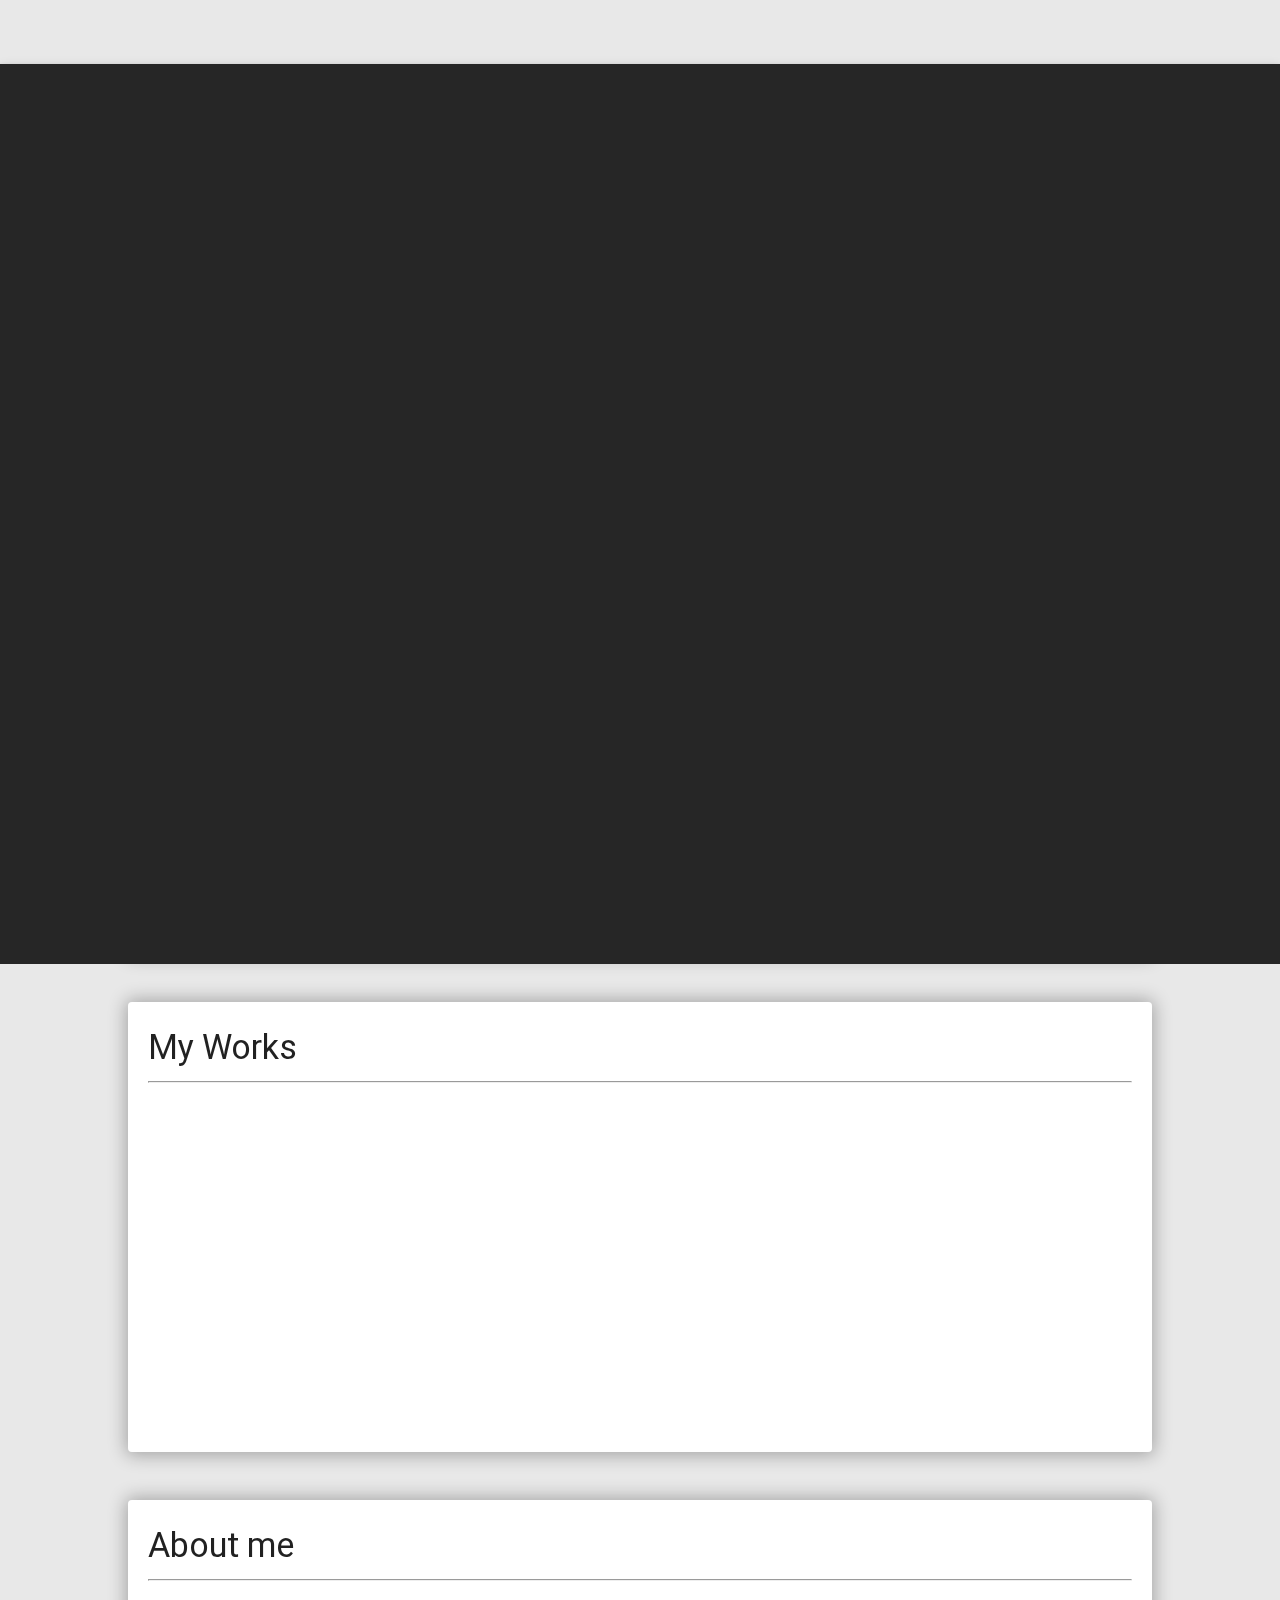
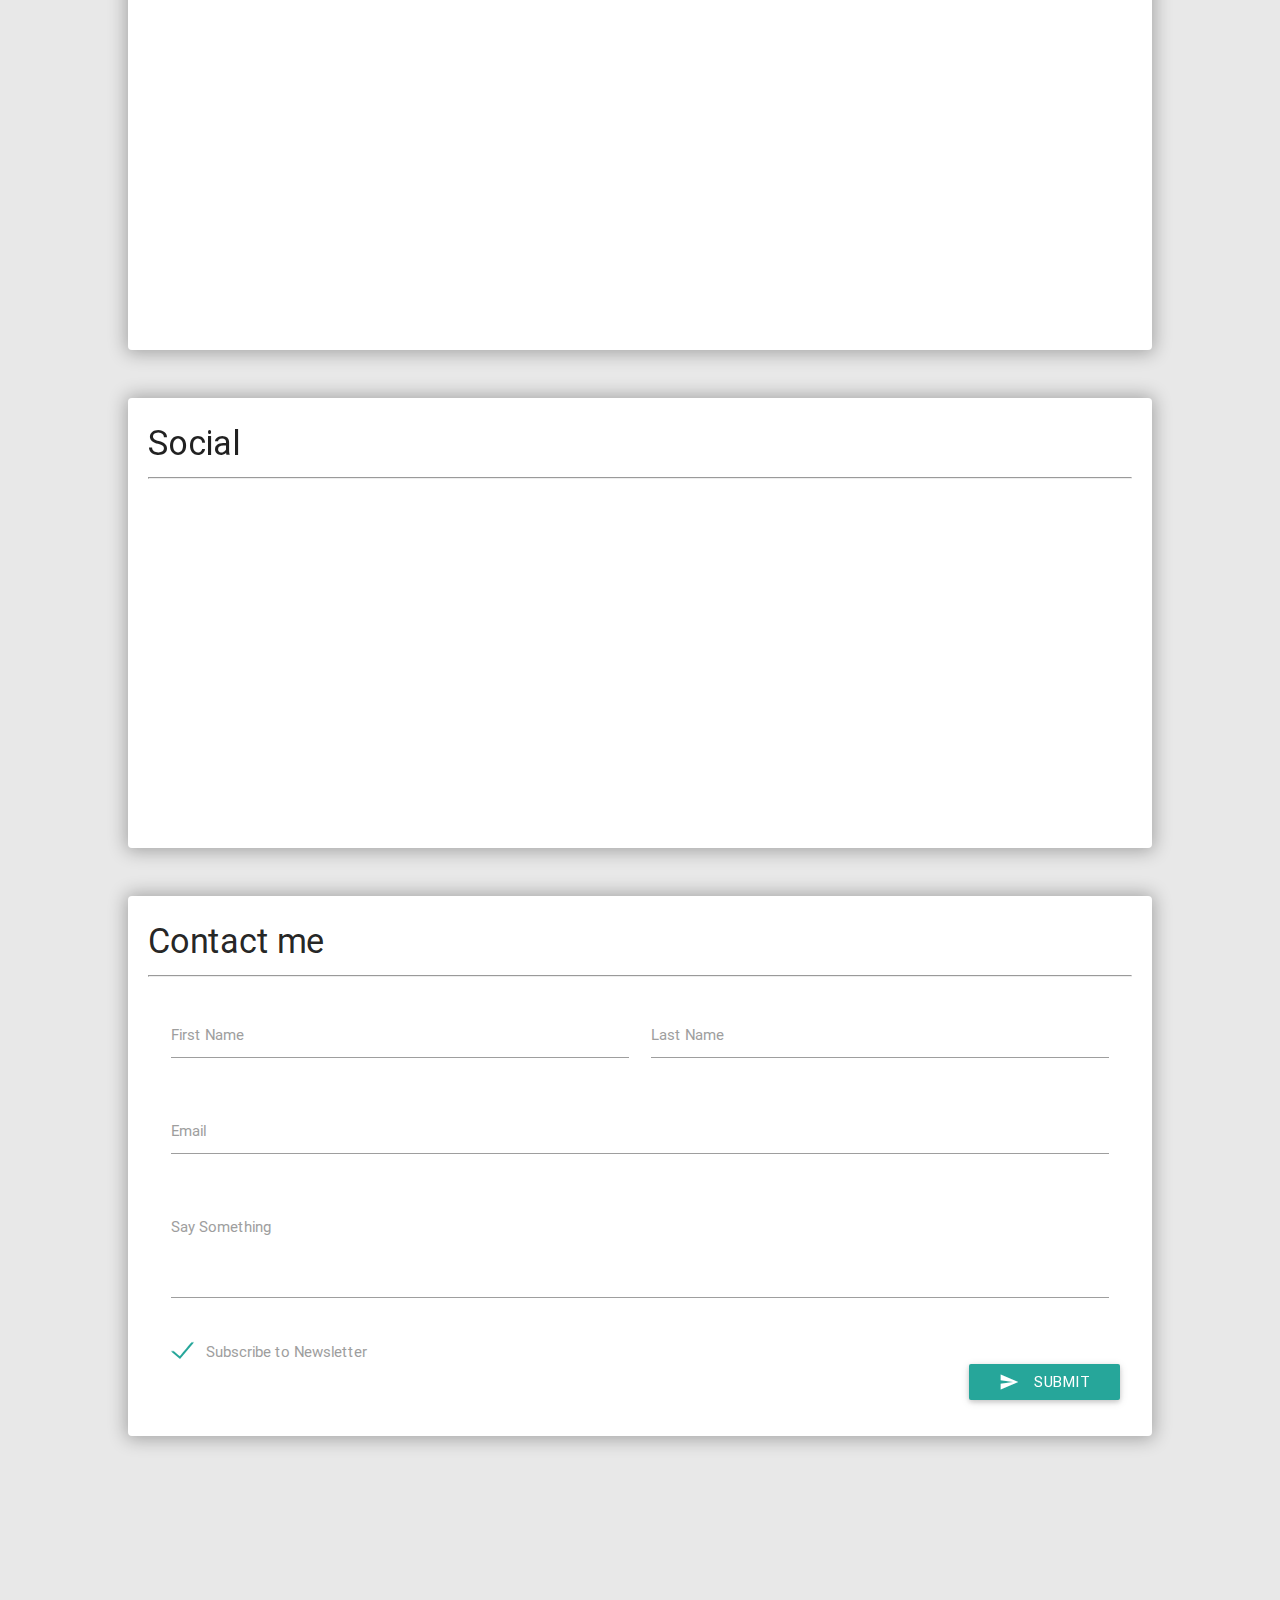
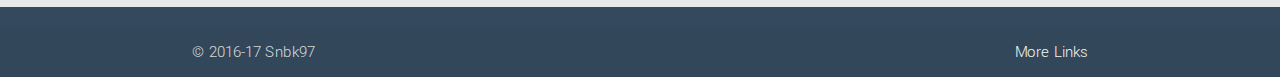
<file: index.html>
<!DOCTYPE html>
<html>
	<head>
		<title>
		Home | Sayan
		</title>
		<link href="http://fonts.googleapis.com/icon?family=Material+Icons" rel="stylesheet">
		<meta name="viewport" content="width=device-width, initial-scale=1" />
		<script src="js/jquery-1.11.3.min.js"></script>
		<script src="js/animatescroll.min.js"></script>
		<script src="js/jquery.stellar.js"></script>
		<meta http-equiv="cache-control" content="no-store">
		<meta http-equiv="expires" content="-1">
		<meta http-equiv="pragma" content="no-store">
		<script src="js/materialize.min.js"></script>
		<link rel="stylesheet" href="css/materialize.min.css">
		<link rel="stylesheet" href="css/main.css">
		<script src="js/preload.js"></script>
		<link rel="shortcut icon" href="images/favicon.ico" type="image/x-icon">
		<script>
			$(document).ready(function() {
				$(window).stellar();
				//$('#modal1').openModal("slow");
			});
		</script>
	</head>
	<body bgcolor="#e8e8e8" onload="$('#wall').animatescroll({scrollSpeed:0,});">
		<!--Preloader-->
		<div id="preloader">
			<div id="status">&nbsp;</div>
		</div>
		<!--Preloader-->
		<!--FAB-->
		<div class="fixed-action-btn" style="bottom:35px; right:24px">
			<a class="btn-floating btn-large waves-effect waves-dark red">
				<i class="material-icons">add</i>
			</a>
			<ul>
				<li><a href="#" class="btn-floating orange tooltipped" data-position="left" data-delay="9" data-tooltip="Thumbs Up" onclick="Materialize.toast('Thank You!',1000,'blue')"><i class="material-icons">thumb_up</i></a></li>
				<li><a href="#" class="btn-floating tooltipped" style="background-color:#FF3D00" data-position="left" data-delay="9" data-tooltip="Thumbs Down" onclick="Materialize.toast('Hmm.. OK!',1000,'red')"><i class="material-icons">thumb_down</i></a></li>
				<li><a href="#" class="btn-floating tooltipped" data-position="left" data-delay="9" data-tooltip="This is a Label"><i class="material-icons">label_outline</i></a></li>
				<li><a href="#" class="btn-floating green tooltipped" data-position="left" data-delay="9" data-tooltip="Ignore Me"><i class="material-icons">dialpad</i></a></li>
			</ul>
		</div>
		<!--FAB-->
		<!-- Modal Structure -->
		<div id="modal1" class="modal" style="margin-top:100px">
			<div class="modal-content">
				<h4>Welcome Visitors!</h4>
				<p>So...*sigh*. Nothing much, just a website I made out of boredom.<br>
					Tried to animate few elements of the Webpage. Please take your time to check them out and suggest any improment (or bugs).<br><br>
					*Dropped Mobile Support At the moment <br>
					<span class="highlight">[Beacause I&#8217;m just too lazy to fix and Recruiters don&#8217;t search people on smartphones.]</span>
				</p>
			</div>
			<div class="modal-footer">
				<a href="#!" class=" modal-action modal-close waves-effect waves-green btn-flat">Close</a>
			</div>
		</div>
		<!--Nav-Bar-->
		<div class="navbar-fixed">
			<nav id="nav" style="background-color:#34495e">
				<a onclick="$('#wall').animatescroll({easing:'easeInOutExpo',scrollSpeed:1000});" class="brand-logo center">
					<img class="tooltipped" data-position="right" data-delay="1" data-tooltip="Sayan Bhowmik" height="60px" src="images/head.png">
				</a>
				<!--<ul id="slide-out" class="side-nav" style="background-color:#78909C">
						<li class="center disabled" style="height:60px">
								<h3><img src="images/head.png" alt="logo" height="60px" style="float:center; display:inline-block;"></h3><br>
						</li><hr>
						<li><a class="wave-dark" style="color:white" href="#!">First Sidebar Link</a></li>
						<li><a style="color:white" href="#!">Second Sidebar Link</a></li>
						<li class="no-padding">
								<ul class="collapsible collapsible-accordion">
										<li><a class="collapsible-header" style="color:white" >Dropdown<i class="mdi-navigation-arrow-drop-down"></i></a>
										<div class="collapsible-body">
												<ul>
														<li><a href="#!">First</a></li>
														<li><a href="#!">Second</a></li>
														<li><a href="#!">Third</a></li>
														<li><a href="#!">Fourth</a></li>
												</ul>
										</div>
								</li>
						</ul>
				</li>
			</ul>
			<a href="#" data-activates="slide-out" class="button-collapse show-on-large"><i class="material-icons">more_horizontal</i>
			</a>-->
			<br>
			<center>
			<div class="botMenu" style="float:center;display:inline-block">
				<ul class="center" id="temp_menu"8>
					<li><a onclick="$('#work').animatescroll({scrollSpeed:800,easing:'easeOutSine',padding:80});">Work</a></li>
					<li><a onclick="$('#about').animatescroll({scrollSpeed:800,easing:'easeOutSine',padding:80});">About Me</a></li>
					<li><a onclick="$('#social').animatescroll({scrollSpeed:800,easing:'easeOutSine',padding:80});">Social</a></li>
					<li><a onclick="$('#contact').animatescroll({scrollSpeed:800,easing:'easeOutSine',padding:80});">Contact</a></li>
				</ul>
			</div>
			</center>
		</nav>
	</div>
	<!--Nav-Bar-->
	<div class="pic" id="wall" style="background-image: url(images/wall-1.jpg);" data-stellar-background-ratio="-0.15" data-stellar-vertical-offset="-50"></div>
	<div class="card waves-effect waves-dark" data-stellar-background-ratio="0.25">
		<div id="post1" class="content">
			<h4>Hello Stranger !</h4>
			<hr>
			<p> Welcome to my homepage.
				<br>Still Under Contruction.
				<br>
				<br> Please ignore the mess !
			</p>
		</div>
	</div>
	<div class="card waves-effect waves-dark" id="work">
		<div id="post2" class="content">
			<h4>My Works</h4>
			<hr>
			
		</div>
	</div>
	<div class="card waves-effect waves-dark" id="about">
		<div id="post3" class="content">
			<h4>About me</h4>
			<hr>
			<p>
				
			</div>
			</center>
		</div>
		<div class="card waves-effect waves-dark" id="social">
			<div id="post4" class="content">
				<h4>Social</h4>
				<hr>
				
			</p>
			
		</div>
		</center>
	</div>
	<div class="card" id="contact" style="height:540px">
		<div id="post4" class="content">
			<h4>Contact me</h4>
			<hr><div style="height:20px"></div>
			<div class="row">
				<form class="col s12">
					<div class="row">
						<div class="input-field col s6">
							<input id="first_name" type="text" class="validate">
							<label for="first_name">First Name</label>
						</div>
						<div class="input-field col s6">
							<input id="last_name" type="text" class="validate">
							<label for="last_name">Last Name</label>
						</div>
					</div>
					<div class="row">
						<div class="input-field col s12">
							<input id="email" type="email" class="validate">
							<label for="email">Email</label>
						</div>
					</div>
					<div class="row">
						<div class="input-field col s12">
							<textarea id="textarea1" class="materialize-textarea"></textarea>
							<label for="textarea1">Say Something</label>
						</div>
					</div>
					<div class="row">
						<div class="col s12">
							<input type="checkbox" id="test6" checked="checked" />
							<label for="test6">Subscribe to Newsletter</label>
						</div>
						
						<a style="float:right" class="waves-effect waves-light btn"><i class="material-icons left">send</i>Submit</a>
						
					</div>
				</form>
			</div>
			
		</div>
		</center>
	</div>
</div>
<script>
	$(document).ready(function() {
		$(".button-collapse").sideNav();
	});
</script>
<!--__Nav collapse__-->
<script type="text/javascript">
	function Scroll() {
		var top = document.getElementById('nav');
		var temp = document.getElementById('temp_menu')
		var ypos = window.pageYOffset;
		var height = window.innerHeight;
		var real = (height * 10) / 100;
		if (ypos > real) {
			top.style.height = "60px";
			top.style.WebkitTransition = 'linear 0.3s';
			top.style.Mozransition = 'linear 0.3s';
			temp.style.opacity = "0";
			temp.style.WebkitTransition = 'linear 0.01s';
			temp.style.MozTransition = 'linear 0.01s';
		} else {
			top.style.height = "120px";
			top.style.WebkitTransition = 'linear 0.3s';
			top.style.MozTransition = 'linear 0.3s';
			temp.style.opacity = "100";
			temp.style.WebkitTransition = 'linear 1.5s';
			temp.style.MozTransition = 'linear 1.5s';
		}
	}
	window.addEventListener("scroll", Scroll);
</script>
</body><br>
<footer class="page-footer" style="background-color:#34495e" data-stellar-background-ratio="-0.15">
<div class="footer-copyright">
	<div class="container">&#169; 2016-17 Snbk97
		<a class="grey-text text-lighten-4 right" href="#!">More Links</a>
	</div>
</div>
</footer>
</html>
</file>
<file: css/main.css>
* {
  margin: 0;
  padding: 0;
}
html{
  overflow-y:scroll;
}
::-webkit-scrollbar {
  width: 5px;
  background-color: #34;
  95e;
}
::-webkit-scrollbar-thumb {
  border-radius: 50px;
  -webkit-box-shadow: inset 0 10px 6px rgba(45, 43, 43, 0.5);
  background-color: #ada8a8;
  z-index: 1;
}
.highlight {
  background: rgba(75, 75, 75, 0.2);
  padding: 2px 3px;
  margin: 1px -5px;
  line-height: 1.7;
  border-radius: 3px;
}

.pic {
  width: 100%;
  height: 520px;
  background: #37474F;
}
#wall {
  background-repeat: no-repeat;
  background-size: cover;
  z-index: 0;
  background-attachment: fixed;
  -webkit-filter: blur(2px) filter: blur(2px);
}
nav {
  height: 120px;
  transition: easein 2s;
}
.card {
  background-color: #fff;
  border-radius: 4px;
  box-shadow: 0 0.5px 18px 2px rgba(0, 0, 0, 0.3);
  height: 450px;
  width: 80%;
  float: center;
  margin: 10%;
  margin-top: -80px;
}
.content {
  border-radius: 4px;
  padding-left: 2%;
  padding-right: 2%;
  padding-top: 1%;
  /*box-shadow: 0px 1px 50px 0px #000;*/
}

/* Preloader */

#preloader {
  position: fixed;
  top: 0;
  left: 0;
  right: 0;
  bottom: 0;
  /*background-color:#344557;  change if the mask should have another color then white */
  background-color: #262626;
  z-index: 999;
  /* makes sure it stays on top */
}
#status {
  width: 200px;
  height: 200px;
  position: absolute;
  left: 50%;
  /* centers the loading animation horizontally one the screen */
  top: 50%;
  /* centers the loading animation vertically one the screen */
  background-image: url(../images/pre-blink.gif);
  /* path to your loading animation */
  background-repeat: no-repeat;
  background-position: center;
  margin: -100px 0 0 -100px;
  /* is width and height divided by two */
}
</file>
